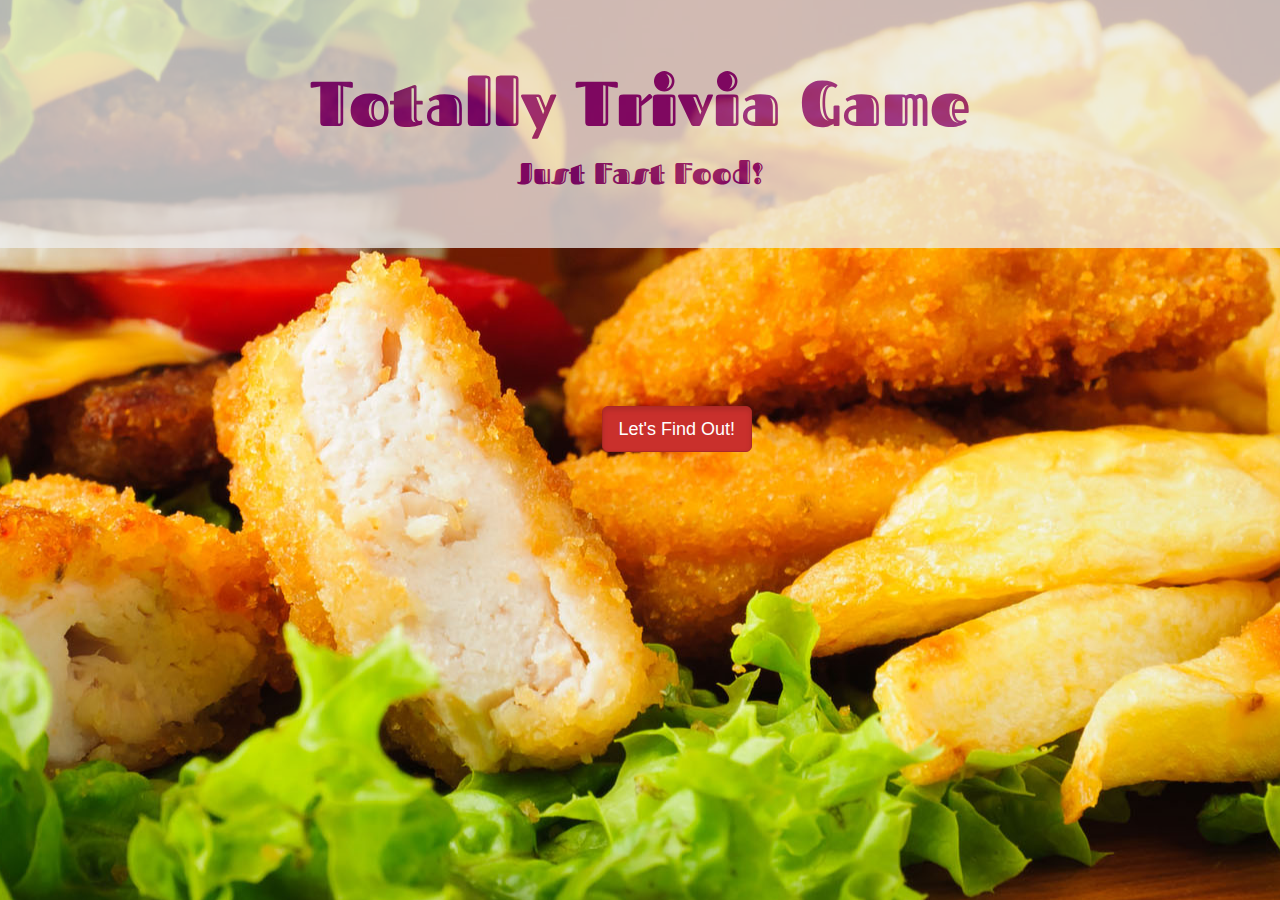
<file: index.html>
<!DOCTYPE html>
<html>
<head>
	<title>Triiiiiiivia Game!</title>
	<meta charset="UTF-8">
  	<meta name="viewport" content="width=device-width, inital-scale=1">
  	<link rel="stylesheet" href="https://maxcdn.bootstrapcdn.com/bootstrap/3.3.7/css/bootstrap.min.css">
  	<link rel="stylesheet" href="assets/css/style.css">
  	<link href="https://fonts.googleapis.com/css?family=Fascinate+Inline|Modak" rel="stylesheet">

</head>
<body>
	<div class="jumbotron">
		<h1 class="display-3"><strong>Totally Trivia Game</strong></h1>
		<h2>Just Fast Food!</h2>
	</div>

	<button id="start" class="btn btn-danger btn-lg active">Let's Find Out!
	</button> 

	<div class="container">
		<div class="row">
			<div id="displayTime"></div>
		</div>
		<div class="row">
			<h3 id="question1" class="col-md-10 col-md-offset-1"><strong>Which cheese went into space with Italian astronauts on February 22, 1996, when they took it aboard the Columbia Space Shuttle on a NASA space mission?</strong></s>
		</div>
		<div class="row">
			<h4 id="opt1"><input type="radio" name="question1" value="incorrect"> Gorgonzola</h4>
			<h4 id="opt2"><input type="radio" name="question1" value="correct"> Parmesan</h4>
			<h4 id="opt3"><input type="radio" name="question1" value="incorrect"> Mozzarella</h4>
		</div>
		<div class="row">
			<h3 id="question2" class="col-md-10 col-md-offset-1"><strong>Which fruit did the Ancient Greeks hold to be sacred to Aphrodite, the goddess of love?</strong></h3>
		</div>
		<div class="row">
			<h4 id="opt1"><input type="radio" name="question2" value="incorrect"> Apple</h4>
			<h4 id="opt2"><input type="radio" name="question2" value="incorrect"> Banana</h4>
			<h4 id="opt3"><input type="radio" name="question2" value="correct"> Quince</h4>
		</div>	
		<div class="row">		
			<h3 id="question3" class="col-md-10 col-md-offset-1"><strong>How many sets of disposable wooden chopsticks does the average Japanese person use in a year?</strong></h3>
		</div>
		<div class="row">
			<h4 id="opt1"><input type="radio" name="question3" value="correct"> 200</h4>
			<h4 id="opt2"><input type="radio" name="question3" value="incorrect"> 50</h4>
			<h4 id="opt3"><input type="radio" name="question3" value="incorrect"> 350</h4>
		</div>
		<div class="row">
			<h3 id="question4" class="col-md-10 col-md-offset-1"><strong>Borscht is an East European soup. What is it made from?</strong></h3>
		</div>
		<div class="row">
			<h4 id="opt1"><input type="radio" name="question4" value="incorrect"> Cabbage</h4>
			<h4 id="opt2"><input type="radio" name="question4" value="correct"> Beetroot</h4>
			<h4 id="opt3"><input type="radio" name="question4" value="incorrect"> Potato</h4>
		</div>
		<div class="row">
			<h3 id="question5" class="col-md-10 col-md-offset-1"><strong>What is the European equivalent of one cup of flour?</strong></h3>
		</div>
		<div class="row">
			<h4 id="opt1"><input type="radio" name="question5" value="correct"> 140 Grams</h4>
			<h4 id="opt2"><input type="radio" name="question5" value="incorrect"> 75 Grams</h4>
			<h4 id="opt3"><input type="radio" name="question5" value="incorrect"> 200 Grams</h4>
		</div>
		<div class="row">
			<h3 id="question6" class="col-md-10 col-md-offset-1"><strong>Where do lamingtons (little cakes) originate from?</strong></h3>
		</div>
		<div class="row">
			<h4 id="opt1"><input id="opt1" type="radio" name="question6" value="incorrect"> England</h4>
			<h4 id="opt2"><input id="opt2" type="radio" name="question6" value="correct"> Australia</h4>
			<h4 id="opt3"><input id="opt3" type="radio" name="question6" value="incorrect"> India</h4>
		</div>
		<div class="row">
			<h3 id="question7" class="col-md-10 col-md-offset-1"><strong>Traditional Italian pesto is made from basil, olive oil and which nut?</strong></h3>
		</div>
		<div class="row">
			<h4 id="opt1"><input id="opt1" type="radio" name="question7" value="incorrect"> Walnut</h4>
			<h4 id="opt2"><input id="opt2" type="radio" name="question7" value="correct"> Pine Nut</h4>
			<h4 id="opt3"><input id="opt3" type="radio" name="question7" value="incorrect"> Almond</h4>
		</div>
		<div class="row">
			<h3 id="question8" class="col-md-10 col-md-offset-1"><strong>What is the English dish, toad in the hole?</strong></h3>
		</div>
		<div class="row">
			<h4 id="opt1"><input id="opt1" type="radio" name="question8" value="incorrect"> Frogs Legs Wrapped in Ham</h4>
			<h4 id="opt2"><input id="opt2" type="radio" name="question8" value="correct"> Sausages in Batter Pudding</h4>
			<h4 id="opt3"><input id="opt3" type="radio" name="question8" value="incorrect"> Stuffed Mushroom</h4>
		</div>
		<div class="row">
			<h3 id="question9" class="col-md-10 col-md-offset-1"><strong>What kind of smoked fish is a kipper?</strong></h3>
		</div>
		<div class="row">
			<h4 id="opt1"><input id="opt1" type="radio" name="question9" value="incorrect"> Salmon</h4>
			<h4 id="opt2"><input id="opt2" type="radio" name="question9" value="incorrect"> Haddock</h4>
			<h4 id="opt3"><input id="opt3" type="radio" name="question9" value="correct"> Herring</h4>
		</div>
		<div class="row">
			<h3 id="question10" class="col-md-10 col-md-offset-1"><strong>What is the more common name nowadays for Toll House Cookies?</strong></h3>
		</div>
		<div class="row">
			<h4 id="opt1"><input id="opt1" type="radio" name="question10" value="correct"> Chocolate Chip Cookies</h4>
			<h4 id="opt2"><input id="opt2" type="radio" name="question10" value="incorrect"> Spice Cookies</h4>
			<h4 id="opt3"><input id="opt3" type="radio" name="question10" value="incorrect"> Peanut Butter Cookies</h4>
		</div>
		<br>
		<div id="submit"></div>

	</div>

		<div class="results">
			<h2>Game Over!</h2>
		</div>

	<script type="text/javascript" src="https://cdnjs.cloudflare.com/ajax/libs/jquery/3.2.1/jquery.min.js"></script>
	<script type="text/javascript" src="assets/javascript/app.js"></script>

</body>
</html>
</file>
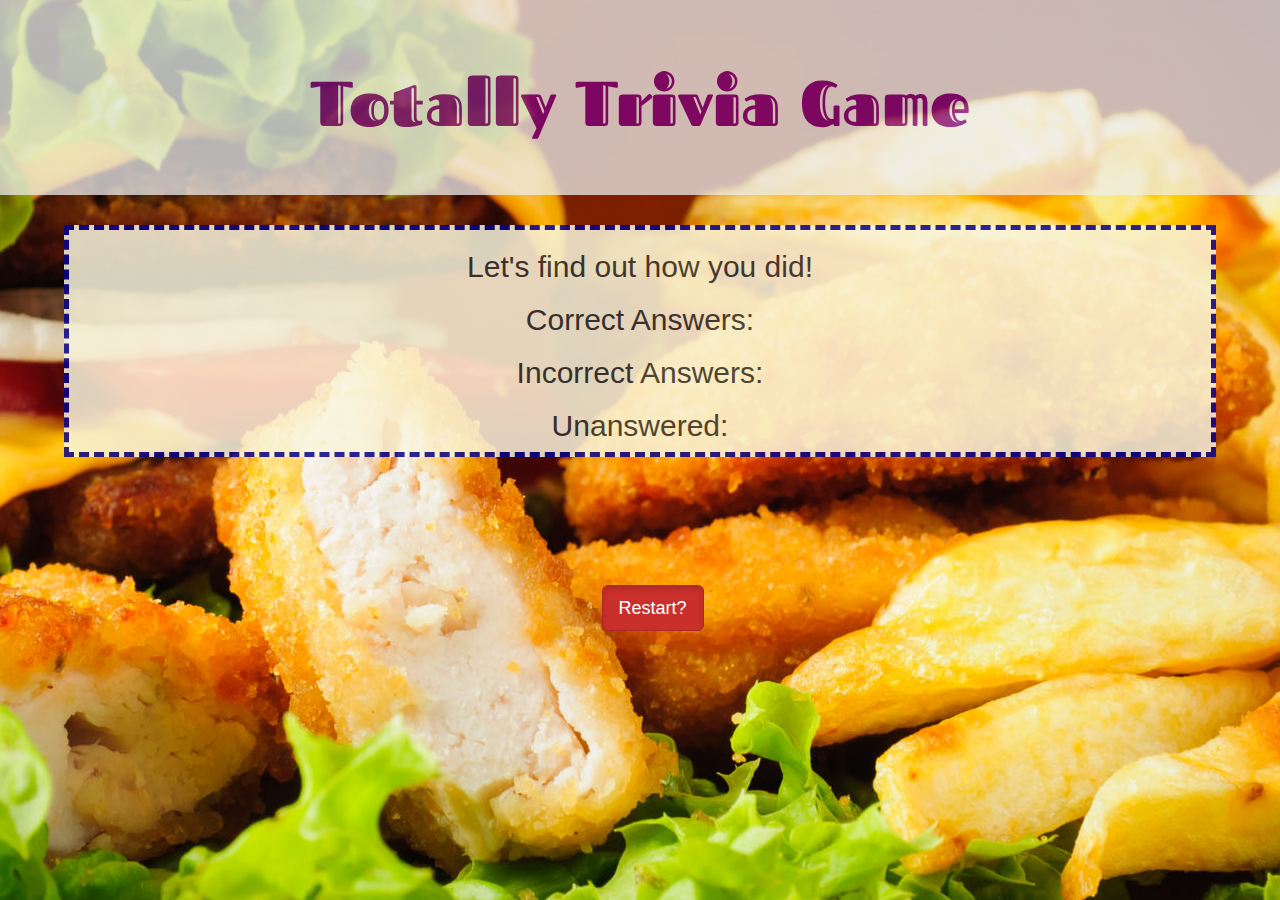
<file: results.html>
<!DOCTYPE html>
<html>
<head>
	<title>Triiiiiiivia Game!</title>
	<meta charset="UTF-8">
  	<meta name="viewport" content="width=device-width, inital-scale=1">
  	<link rel="stylesheet" href="https://maxcdn.bootstrapcdn.com/bootstrap/3.3.7/css/bootstrap.min.css">
  	<link rel="stylesheet" href="assets/css/style.css">
  	<link href="https://fonts.googleapis.com/css?family=Fascinate+Inline|Modak" rel="stylesheet">
</head>
<body>
	<div class="jumbotron">
		<h1 class="display-3"><strong>Totally Trivia Game</strong></h1>
	</div>

	<div class="container">
		<div class="row">
			<div class="col-md-6 col-md-offset-3">
				<h2>Let's find out how you did!</h2>
				<div>
					<h2>Correct Answers:</h2>
				</div>
				<div>
					<h2>Incorrect Answers:</h2>
				</div>
				<div>
					<h2>Unanswered:</h2>
				</div>

			</div>
		</div>
	</div>
	<a href="index.html" id="start" class="btn btn-danger btn-lg active" role="button" aria-pressed="true">Restart?</a>
</body>
</html>
</file>
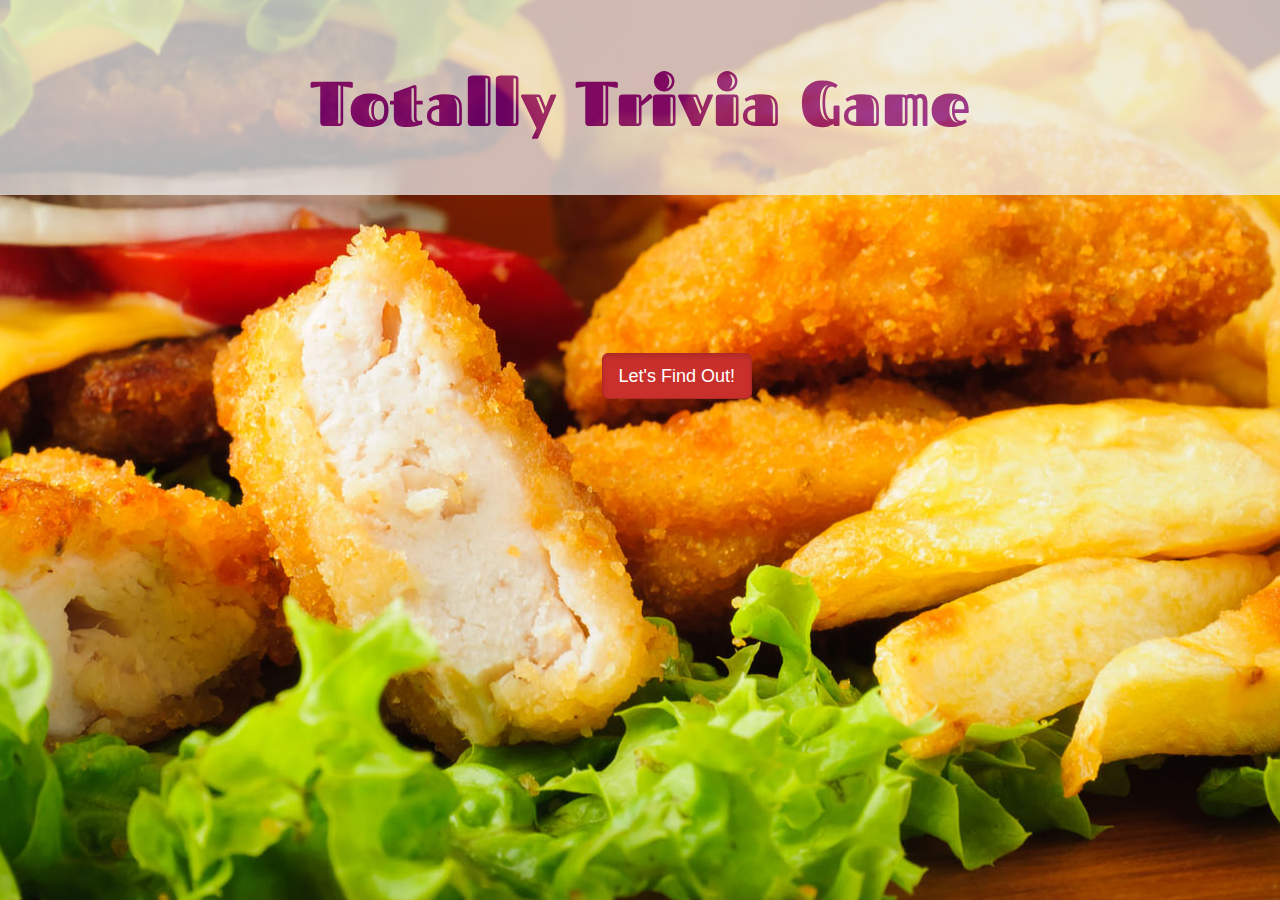
<file: start.html>
<!DOCTYPE html>
<html>
<head>
	<title>Triiiiiiivia Game!</title>
	<meta charset="UTF-8">
  	<meta name="viewport" content="width=device-width, inital-scale=1">
  	<link rel="stylesheet" href="https://maxcdn.bootstrapcdn.com/bootstrap/3.3.7/css/bootstrap.min.css">
  	<link rel="stylesheet" href="assets/css/style.css">
  	<link href="https://fonts.googleapis.com/css?family=Fascinate+Inline|Modak" rel="stylesheet">
</head>

<body>
	<div class="jumbotron">
		<h1 class="display-3"><strong>Totally Trivia Game</strong></h1>
	</div>
	
	<a href="index.html" id="start" class="btn btn-danger btn-lg active" role="button" aria-pressed="true">Let's Find Out!</a>
</body>
</html>
</file>
<file: assets/css/style.css>
body {
	background-image: url("../images/fast food.png");                  
    background-repeat: repeat;
    background-position: center; 
}

.jumbotron {
	opacity: 0.75;
	font-family: 'Fascinate Inline', cursive;
	color: purple;
	text-align: center;
}

.container {
	width: 90%;
	border: 5px dashed #08038c;
	text-align: center;
	background-color: #f9f5dc;
	opacity: 0.85;
}

h3 {
	color: green;
}


#opt1 {
	color: red;
}

#opt2 {
	color: black;
}

#opt3 {
	color: blue;
}

#start {
	margin-left: 47%;
	margin-top: 10%;
}

.results {
	margin-left: 70px;
	width: 90%;
	border: 5px dashed #08038c;
	text-align: center;
	background-color: #f9f5dc;
	opacity: 0.85;
}
</file>
